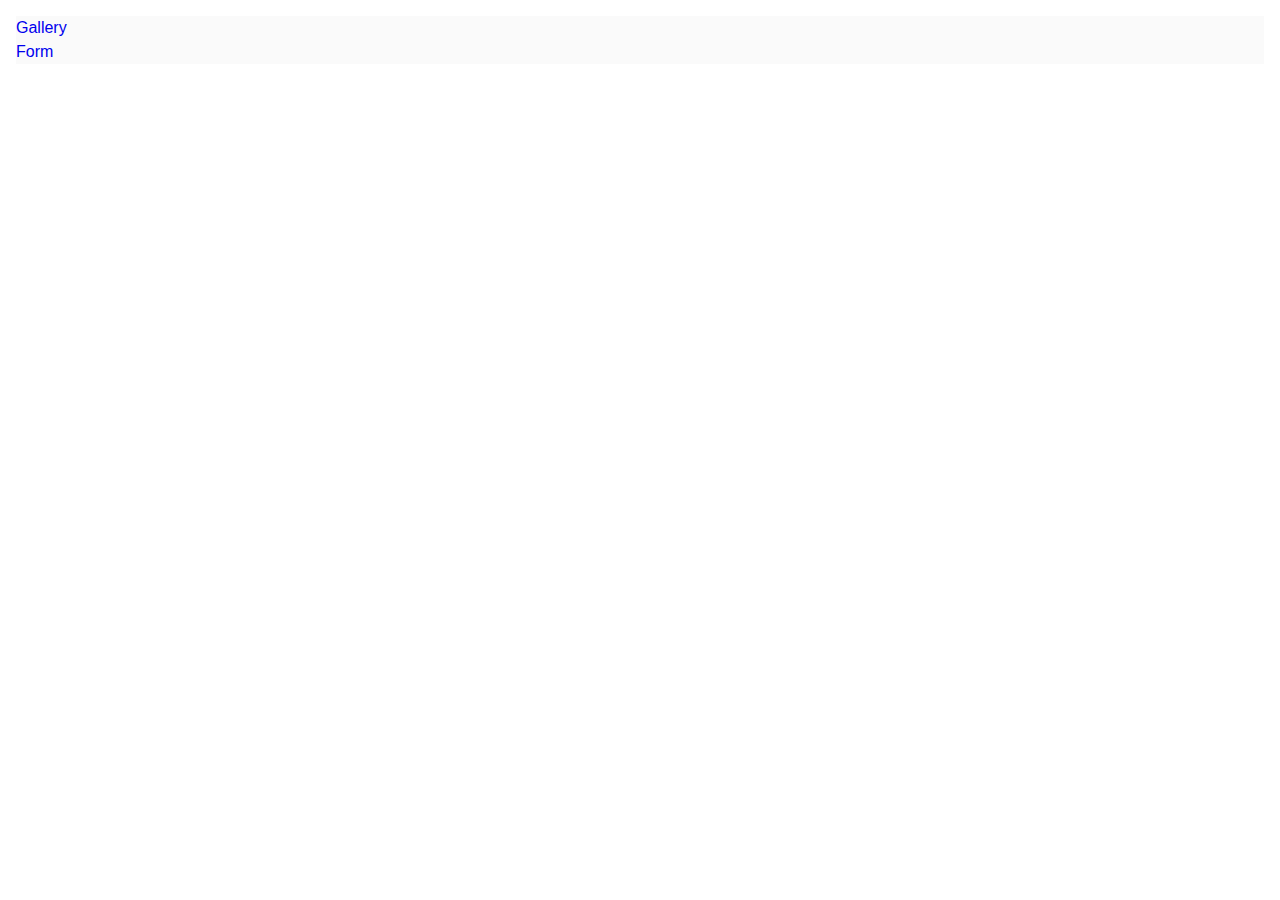
<file: src/index.html>
<!DOCTYPE html>
<html lang="en">
  <head>
    <meta charset="UTF-8" />
    <link rel="icon" type="image/svg+xml" href="/favicon.svg" />
    <meta name="viewport" content="width=device-width, initial-scale=1.0" />
    <title>Homework JS 09</title>
    <link rel="stylesheet" href="./css/styles.css" />
  </head>
  <body>
    <section class="nav-item">
        <a href="./1-gallery.html" class="nav-link">Gallery</a>
      </section>

    <section class="nav-item">
        <a href="./2-form.html" class="nav-link">Form</a>
      </section>

    
  </body>
</html>
</file>
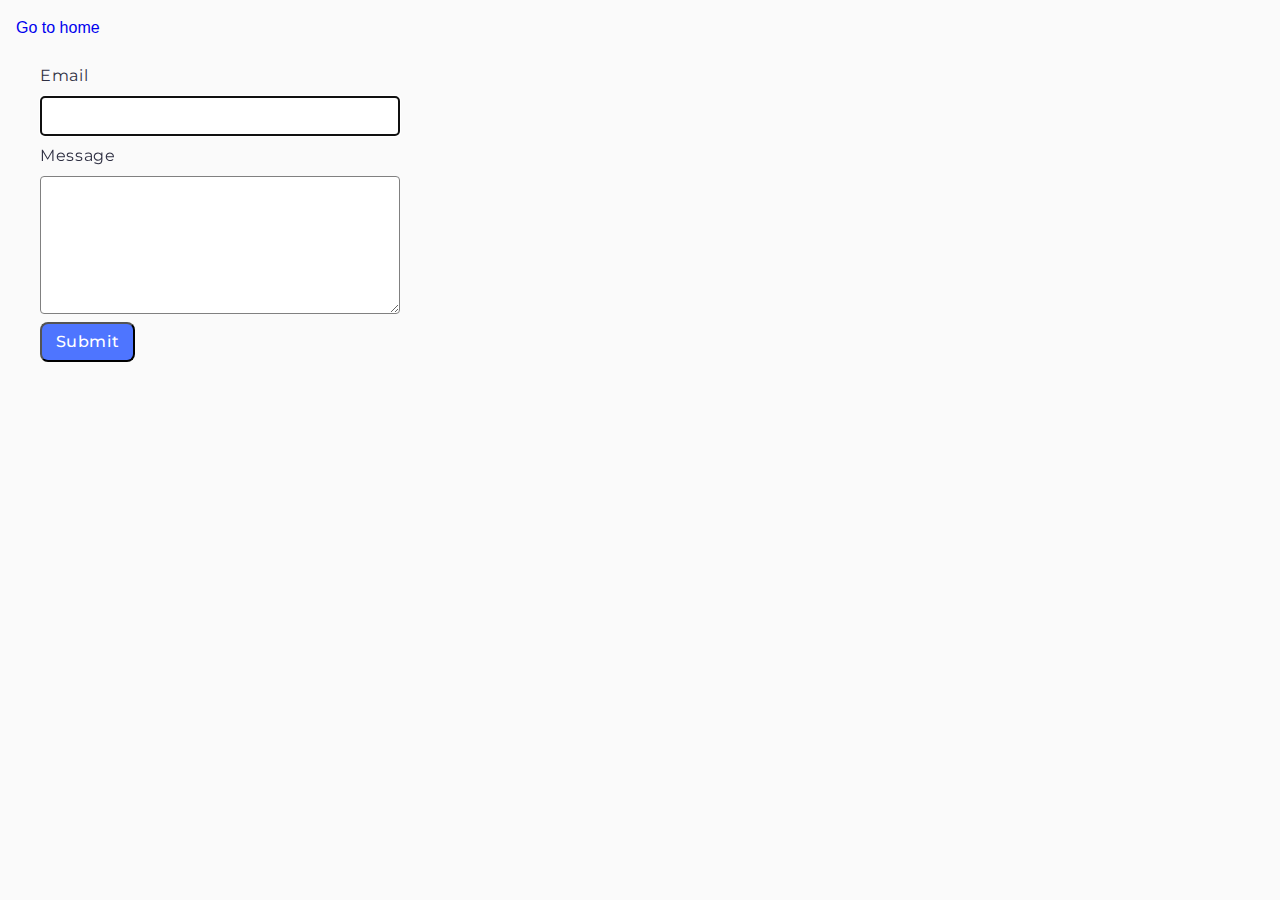
<file: src/2-form.html>
<!DOCTYPE html>
<html lang="en">
  <head>
    <meta charset="UTF-8" />
    <meta http-equiv="X-UA-Compatible" content="IE=edge" />
    <meta name="viewport" content="width=device-width, initial-scale=1.0" />
    <link rel="preconnect" href="https://fonts.googleapis.com" />
    <link rel="preconnect" href="https://fonts.gstatic.com" crossorigin />
    <link
      href="https://fonts.googleapis.com/css2?family=Montserrat:ital,wght@0,100..900;1,100..900&display=swap"
      rel="stylesheet"
    />
    <link rel="stylesheet" href="./css/form.css" />
    <title>Form</title>
  </head>
  <body>
    <section>
      <a href="./index.html">Go to home</a>
    </section>
    <form class="feedback-form" autocomplete="off">
      <label>
        Email
        <input type="email" name="email" autofocus />
      </label>
      <label>
        Message
        <textarea name="message" rows="8"></textarea>
      </label>
      <button type="submit">Submit</button>
    </form>
    <script type="module" src="./js/2-form.js"></script>
  </body>
</html>
</file>
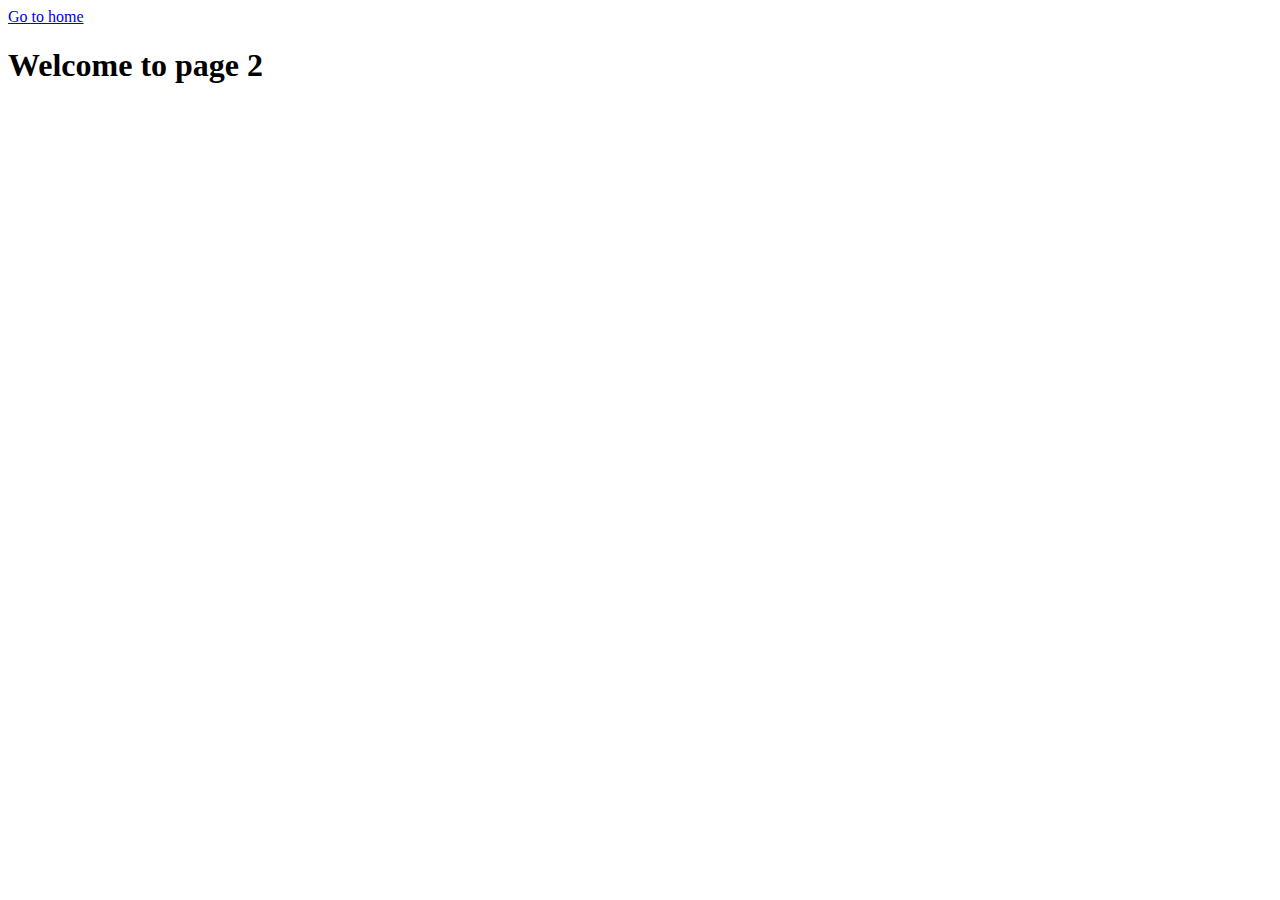
<file: src/page-2.html>
<!DOCTYPE html>
<html lang="en">
  <head>
    <meta charset="UTF-8" />
    <meta http-equiv="X-UA-Compatible" content="IE=edge" />
    <meta name="viewport" content="width=device-width, initial-scale=1.0" />
    <title>Page 2</title>
  </head>
  <body>
    <section>
      <a href="./index.html">Go to home</a>
      <h1>Welcome to page 2</h1>
    </section>
  </body>
</html>
</file>
<file: src/css/styles.css>
/**
  |============================
  | include css partials with
  | default @import url()
  |============================
*/

@import url('./gallery.css');
@import url('./form.css');

:root {
  font-family: Inter, Avenir, Helvetica, Arial, sans-serif;
  font-size: 16px;
  line-height: 24px;
  font-weight: 400;

  color: #242424;
  background-color: rgba(255, 255, 255, 0.87);

  font-synthesis: none;
  text-rendering: optimizeLegibility;
  -webkit-font-smoothing: antialiased;
  -moz-osx-font-smoothing: grayscale;
  -webkit-text-size-adjust: 100%;
}
</file>
<file: src/css/form.css>
* {
  box-sizing: border-box;
}

body {
  margin: 16px;
  font-family: -apple-system, BlinkMacSystemFont, 'Segoe UI', Roboto, Oxygen,
    Ubuntu, Cantarell, 'Open Sans', 'Helvetica Neue', sans-serif;
  -webkit-font-smoothing: antialiased;
  -moz-osx-font-smoothing: grayscale;
  background-color: #fafafa;
  color: #212121;
  line-height: 1.5;
}

a {
  text-decoration: none;
}

ul {
  margin-top: 0;
  margin-bottom: 0;
  padding-left: 0;
  list-style: none;
}

img {
  display: block;
  max-width: 100%;
}

.feedback-form {
  display: flex;
  flex-direction: column;
  padding: 24px;
  gap: 8px;
}

.feedback-form label {
  display: flex;
  flex-direction: column;
  gap: 8px;
  color: #2e2f42;

  font-family: Montserrat;
  font-size: 16px;
  font-style: normal;
  font-weight: 400;
  line-height: 24px; /* 150% */
  letter-spacing: 0.64px;
}

.feedback-form input {
  width: 360px;
  height: 40px;
  border-radius: 4px;
  border: 1px solid #808080;
  padding-top: 8px;
  padding-bottom: 8px;
  padding-left: 16px;
  color: #2e2f42;

  font-family: Montserrat;
  font-size: 16px;
  font-style: normal;
  font-weight: 400;
  line-height: 24px; /* 150% */
  letter-spacing: 0.64px;
}

.feedback-form input:hover {
  border: 1px solid #000;
}

.feedback-form input:active {
  border: 1px solid #808080;
}

.feedback-form textarea {
  width: 360px;
  border-radius: 4px;
  border: 1px solid #808080;
  padding-top: 8px;
  padding-left: 16px;
  padding-bottom: 8px;
}

.feedback-form textarea:hover {
  border: 1px solid #000;
}

.feedback-form textarea:active {
  border: 1px solid #808080;
}

.feedback-form button {
  color: #fff;
  background-color: #4e75ff;
  border-radius: 8px;
  width: 95px;
  height: 40px;

  font-family: Montserrat;
  font-size: 16px;
  font-style: normal;
  font-weight: 500;
  line-height: 24px; /* 150% */
  letter-spacing: 0.64px;
}

.feedback-form button:hover {
  background-color: #6c8cff;
}
</file>
